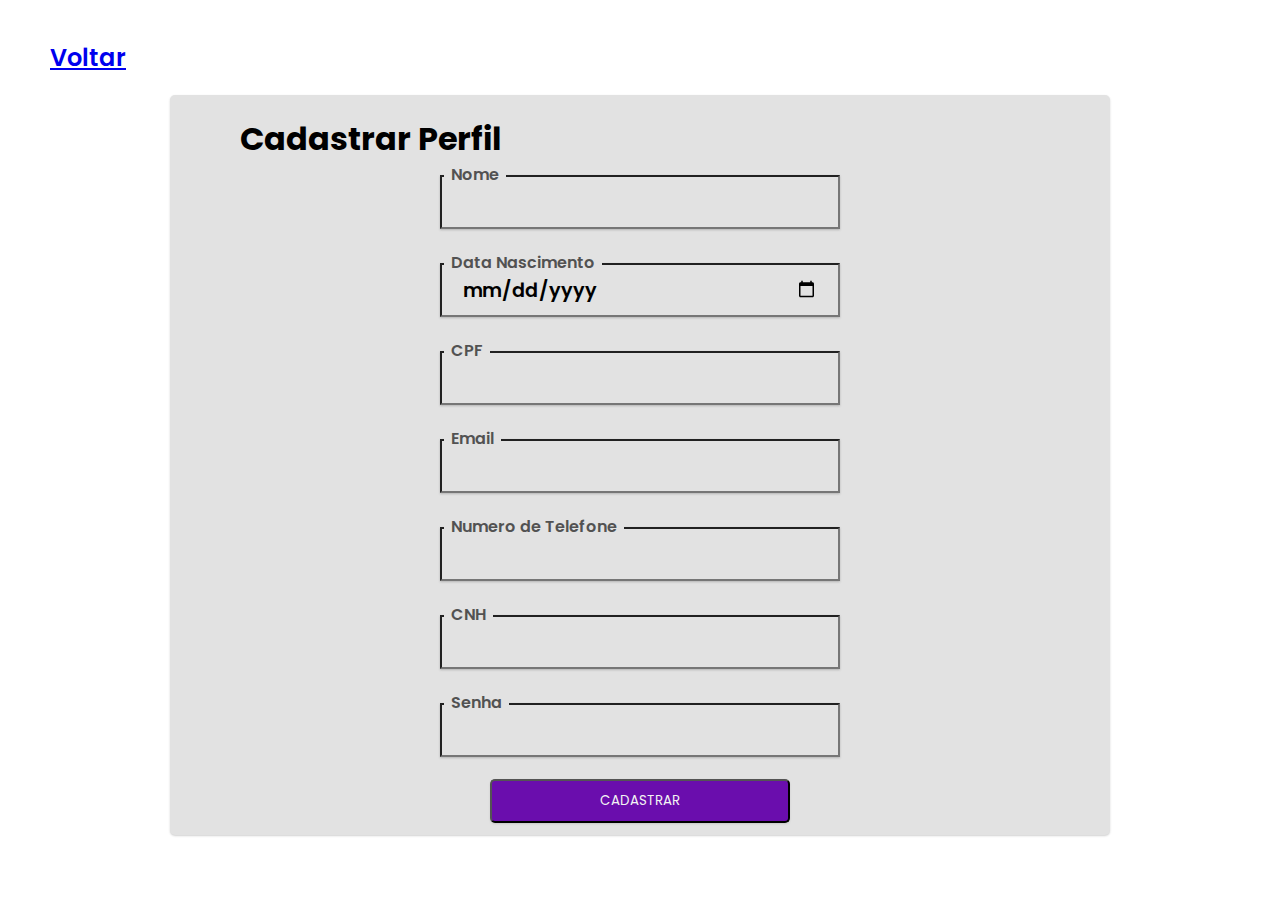
<file: html/cadastrar.html>
<!DOCTYPE html>
<html lang="pt-br">
<head>
    <meta charset="UTF-8">
    <meta name="viewport" content="width=device-width, initial-scale=1.0">
    <title>LOVETEC</title>
    <link rel="stylesheet" href="../css/style.css">
    <link rel="stylesheet" href="../css/form.css">
    <link rel="preconnect" href="https://fonts.googleapis.com">
    <link rel="preconnect" href="https://fonts.gstatic.com" crossorigin>
    <link href="https://fonts.googleapis.com/css2?family=Poppins:ital,wght@0,100;0,200;0,300;0,400;0,500;0,600;0,700;0,800;0,900;1,100;1,200;1,300;1,400;1,500;1,600;1,700;1,800;1,900&display=swap" rel="stylesheet">
</head>
<body>
    <header>
        <div class="voltar">
        <a href="../index.html">Voltar</a>
        </div>
    </header>
    <main>
        <div class="container form">
            <h1>
                Cadastrar Perfil
            </h1>
            <form action="../php/cadastrar.php" method="post" enctype="multipart/form-data">
                
                
                <div class="formInput">
                    <input type="text" name="nome" id="nome" required>
                    <div class="labelLinha" for="nome">Nome</div>
                </div>

                <div class="formInput">
                    <input type="date" name="dataNascimento" id="dataNascimento" required>
                    <div class="labelLinha" for="dataNascimento">Data Nascimento</div>
                </div>
                
                <div class="formInput">
                    <input type="text" name="cpf" id="cpf" required maxlength="11" minlength="11">
                    <div class="labelLinha" for="cpf">CPF</div>
                </div>
                
                <div class="formInput">
                    <input type="email" name="email" id="email" required>
                    <div class="labelLinha" for="email">Email</div>
                </div>
                
                <div class="formInput">
                    <input type="tel" name="numero" id="numero" required maxlength="13">
                    <div class="labelLinha" for="numero">Numero de Telefone</div>
                </div>
                
                <div class="formInput">
                    <input type="text" name="cnh" id="cnh" required minlength="15" maxlength="15">
                    <div class="labelLinha" for="cnh">CNH</div>
                </div>
                
                <div class="formInput">
                    <input type="password" name="senha" id="senha" required maxlength="10">
                    <div class="labelLinha" for="senha">Senha</div>
                </div>

                <button type="submit" class="btnVerde">
                    CADASTRAR
                </button>
            </form>
        </div>
    </main>
    
</body>
</html>
</file>
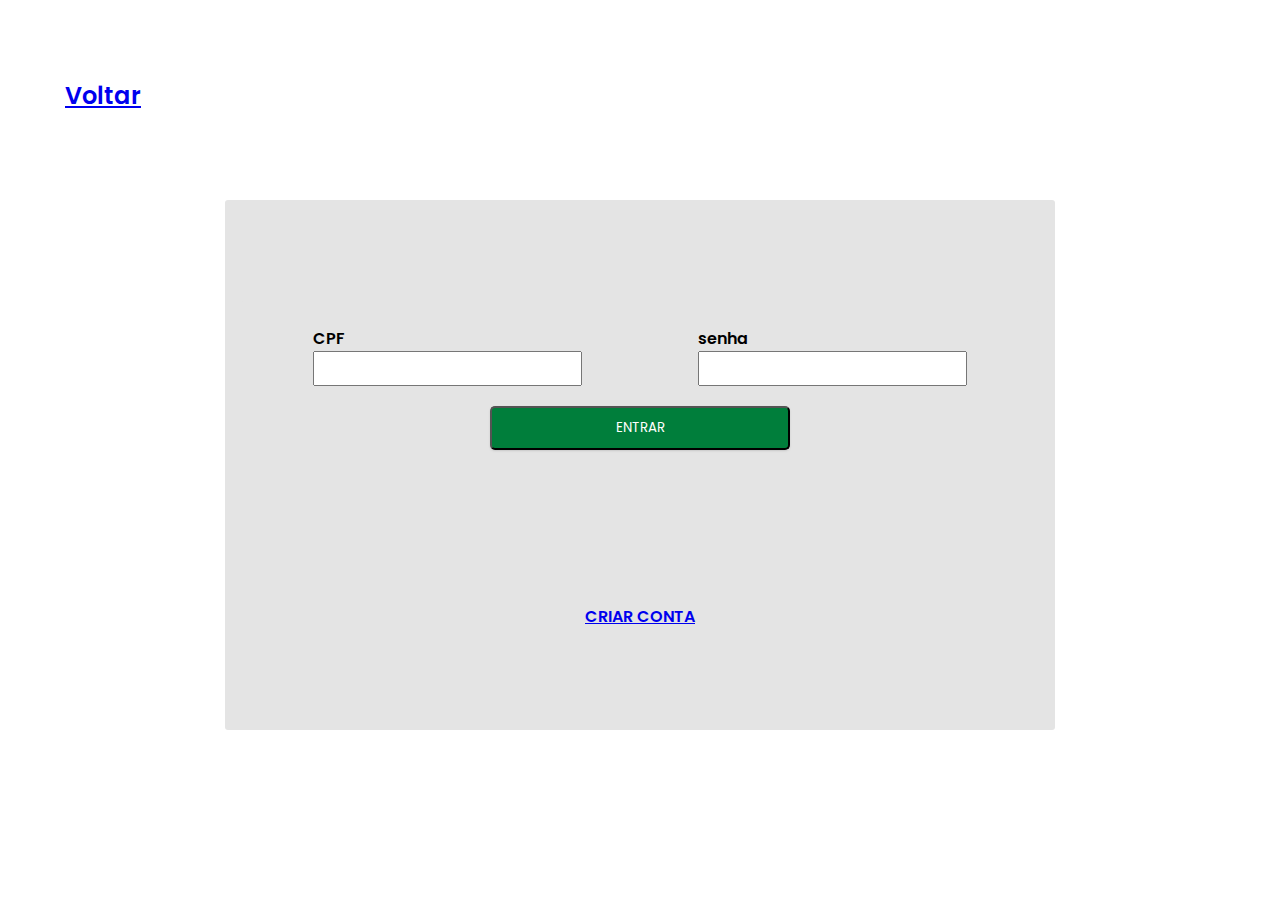
<file: html/logar.html>
<!DOCTYPE html>
<html lang="pt-br">
<head>
    <meta charset="UTF-8">
    <meta name="viewport" content="width=device-width, initial-scale=1.0">
    <title>Locadora Etec</title>
    <link rel="stylesheet" href="../css/style.css">
    <link rel="preconnect" href="https://fonts.googleapis.com">
    <link rel="preconnect" href="https://fonts.gstatic.com" crossorigin>
    <link href="https://fonts.googleapis.com/css2?family=Poppins:ital,wght@0,100;0,200;0,300;0,400;0,500;0,600;0,700;0,800;0,900;1,100;1,200;1,300;1,400;1,500;1,600;1,700;1,800;1,900&display=swap" rel="stylesheet">

</head>
<body>
    <header>
        <div class="voltar container">
        <a href="../index.html">Voltar</a>
        </div>
    </header>
    <main>
        <div class="container logar">
            <form action="../php/login.php" method="post" enctype="multipart/form-data">
                
                <div class="formInput">
                    <label for="cpf">CPF</label>
                    <input type="text" name="cpf" id="cpf" required maxlength="11" minlength="11" value="" autocomplete="off">
                </div>
                
                <div class="formInput">
                    <label for="senha">senha</label>
                    <input type="password" name="senha" id="senha" required maxlength="10" value="" autocomplete="off">
                </div>
                
                <button type="submit" class="btnVerde">
                    ENTRAR
                </button>

            </form>
                <a href="./cadastrar.html">CRIAR CONTA</a>
        </div>
    </main>
</body>
</html>
</file>
<file: css/style.css>
/*fonte utilizada importada*/
@font-face { font-family: [poppins]; src: url('https://fonts.googleapis.com/css2?family=Poppins:ital,wght@0,100;0,200;0,300;0,400;0,500;0,600;0,700;0,800;0,900;1,100;1,200;1,300;1,400;1,500;1,600;1,700;1,800;1,900&display=swap'); }

*{
    padding: 0;
    margin: 0;
    font-family: poppins;
}
.header{
    background-color: #6a0dad;
    margin-bottom: 20px;
}
.imgFundo{
    background-image: url(../img/lovetec/carroBackgrund.jpg);
    background-position-x: center;
    background-size: 100%;
    background-position-y: 70%;
    padding-bottom: 200px;
}
.container {
    margin: 0 auto;
    padding: 15px 15px 15px 15px;
    width: 1100px;
    display: flex;
    justify-content: space-between;
    border-radius: 3px;
    align-items: center;
    font-weight: 600;
    height: 80px;
}
.header a,li {
    text-decoration: none;
    list-style-type: none;
    color: #ffffff;
}
.pages ul{
    display: flex;
    justify-content: center;
}
.pages li{
    margin-left: 30px;
}
.pages {
    width: 60%;
}
.log{
    font-weight: 400;
    width: 20%;
    justify-content: center;
    font-size: small;
}
.logo{
    margin-left: 20px;
}
.inOut a{
    justify-content: space-between;
}
.inOut p{
    color: #ffffff;
    font-weight: 600;
    font-size: large;
}
.inOut{
    justify-content: space-between;
    display: flex;
    align-items:center;
}
.reserva a{
    display: flex;
    align-items: center;
    
}
.reserva a img{
    padding-right: 2em;
}

#logo{
    width: 120px;
}
.alinhar{
    padding: 20px;
    margin-top: 20px;
    height: 100%;
    width: 1000px;
    background-color: #ffffff;
    border-radius: 5px;

}

form{
    width: 100%;
    justify-content: space-evenly;
    display:grid;
    grid-template-columns: auto auto auto ;
    row-gap: 10px;
}

.formInput input{
    height: 40px;
    width: 250px;
    padding-left: 15px;
    font-weight: 600;
    font-size: medium;
}
.formInput{
    display: flex;
    position: relative;
    margin: 10px;
    box-shadow: 0px 1px 2px rgba(87, 87, 87, 0.331);
}
.formInput img{
    position: absolute;
    right: 10px;
    top:8px;
}
.labelLinha{
    font-weight: 500PX      ;
    color: rgb(82, 82, 82);
    justify-content:flex-start;
    background-color: #ffffff;
    position: absolute;
    top: -13px;
    left: 4px;
    padding: 0 7px 0 7px;
    
}
.btnVerde{
    width: 300px;
    box-shadow: 0px 1px 2px rgba(156, 156, 156, 0.39);
    padding: 10px 20px 10px 20px;
    background-color: #007e3b;
    border-radius: 5px;
    color: #ffffff;
    cursor: pointer;
}
.btnVerde:hover{
    background-color: #006321;
    width: 300px;

}
.carros{
    margin: 100px auto;
    flex-direction: column;
    height: 100%;
}

.cards{
    margin-top: 30px;
    display: flex;
    justify-content: space-around;
    flex-wrap: wrap;
    flex-direction: row;
}
.card{
    background-color: #ffffff;
    padding: 30px 20px 30px 20px;
    width: 280px;
    height: 400px;
    border: #999999 solid 1.5px;
    box-shadow: 0 1px 2px rgba(156, 156, 156, 0.514);
    border-radius: 5px;
    display: flex;
    flex-direction: column;
    align-items: center;
    transition: 0.3s;
    margin: 10px;
}
.cardHead{
    display: flex;
    flex-direction: column;
    align-items: center;
}
.cardHead h2{
    color: #6a0dad;
}
.cardBody{
    height: 90%;
    display: flex;
    flex-direction: column;
    align-items: center;
    justify-content: space-evenly;
}
.cardBody a{
    color: #6a0dad;
    font-weight: 500;
}
.btnRoxo{
    background-color: #6A0DAD;
    color: white;
    font-weight: 500;
    padding: 10px 20px 10px 20px;
    border-radius: 5px;
    cursor: pointer;
}
.btnRoxo:hover{
    background-color: #400768;
}
.card:hover{
    transform: scale(1.05);
    box-shadow: 0px 0px 10px rgba(156, 156, 156, 0.466);
}

.btnSemFundo{
    background-color: transparent;
    margin-top: 20px;
    padding: 10px 30px;
    border-radius: 5px;
}
.btnSemFundo:hover{
    background-color: #6A0DAD;
    color: white;
}
section{
    padding: 50px 0 100px 0;
    height: 400px;
    background-color: #8326c5;
}
section .lugar{
    display: flex;
    flex-direction: column;

}
section h2{
    font-size: xx-large;
    margin: 0 auto;
    color: white;
}
.local{
    padding: 15px;
    height: 220px;
    margin: 20px;
}
.local a{
    color: black;
    text-decoration: none;
}
.local img{
    height: 150px;
    width: 230px;
    border-radius: 100px 0 100px 0;
}
.lugares{
    display: flex;
}
.lugar .btnSemFundo{
    color: white;
    border: solid 1px rgb(7, 7, 7);
}
.lugar .btnSemFundo:hover{
    background-color: #ffffff;
    color: #000;
}

footer{
    color: white;
    background-color: #400768;
}
.agencia{
    flex-direction: column;
    align-items: flex-start;
}
.agencia .btnVerde{
    margin-top: 10px;
    width: 150px;
    height: 45px;
}
.agencia form{
    margin-top: 30px;
}
.logar form{
    margin: 0 auto;
    display: flex;
    flex-wrap: wrap;
    padding: 15px;
    background-color: #e4e4e4;
    border-radius: 5px;
    justify-content: space-around;
}
.logar form{
    height: 100px;
}
.logar{
    flex-wrap: wrap;
    justify-content: center;
    margin-top: 50px;
    width: 800px;
    height: 500px;
    background-color: #e4e4e4;
}
.logar .formInput{
    display: flex;
    height: 60px;
    flex-direction: column;
    box-shadow: none;
}
.voltar{
    font-size: x-large;
    margin-left: 50px;
    margin-top: 40px;
    font-weight: 600;
}
.nomeCliente {
    font-size:small;
    display: flex;
}
.nomeCliente a{
    margin-left: 25px;
}
#carro{
    padding: 10px;
    width: 200px;
}
.formSelect{
    display: flex;
}

table {
    width: 100%;
    border-collapse: collapse;
    border: 2px solid #333;
}

th,
td {
    padding: 8px;
    border: 1px solid #ddd;
}

th {
    background-color: #4CAF50;
    color: white;
    text-align: center;
}

tr :hover {
    background-color: #ddd;
}
</file>
<file: css/form.css>
.form{
    margin: 20px auto;
    width: 1000px;
    flex-wrap: wrap;
    justify-content:start;
    border-radius: 5px; width: 90%;
    height: 700px;
    background-color: rgb(226, 226, 226);
    padding: 20px;
    box-shadow: 0px 1px 2px rgba(156, 156, 156, 0.466);
}
.labelLinha{
    background-color: rgb(226, 226, 226);
}
.formInput{
    margin: 12px;
    width: 400px;
}
.formInput input{
    background-color: rgb(226, 226, 226);
    width: 100%;
    padding: 5px 20px 5px 20px;
    font-size:larger;
}
main{
    margin: auto;
    width: 1000px;
}
form{
    display: flex;
    flex-direction: column;
    align-items: center;
    margin-bottom: 50px;
}
main H1{
    margin: 0 0 0 50px;
}
.btnVerde{ 
    background-color: #6a0dad;
    color:rgb(243, 243, 243);
    border-radius: 5px;
}
input:focus{
    background-color: rgb(219, 219, 219);
}
</file>
